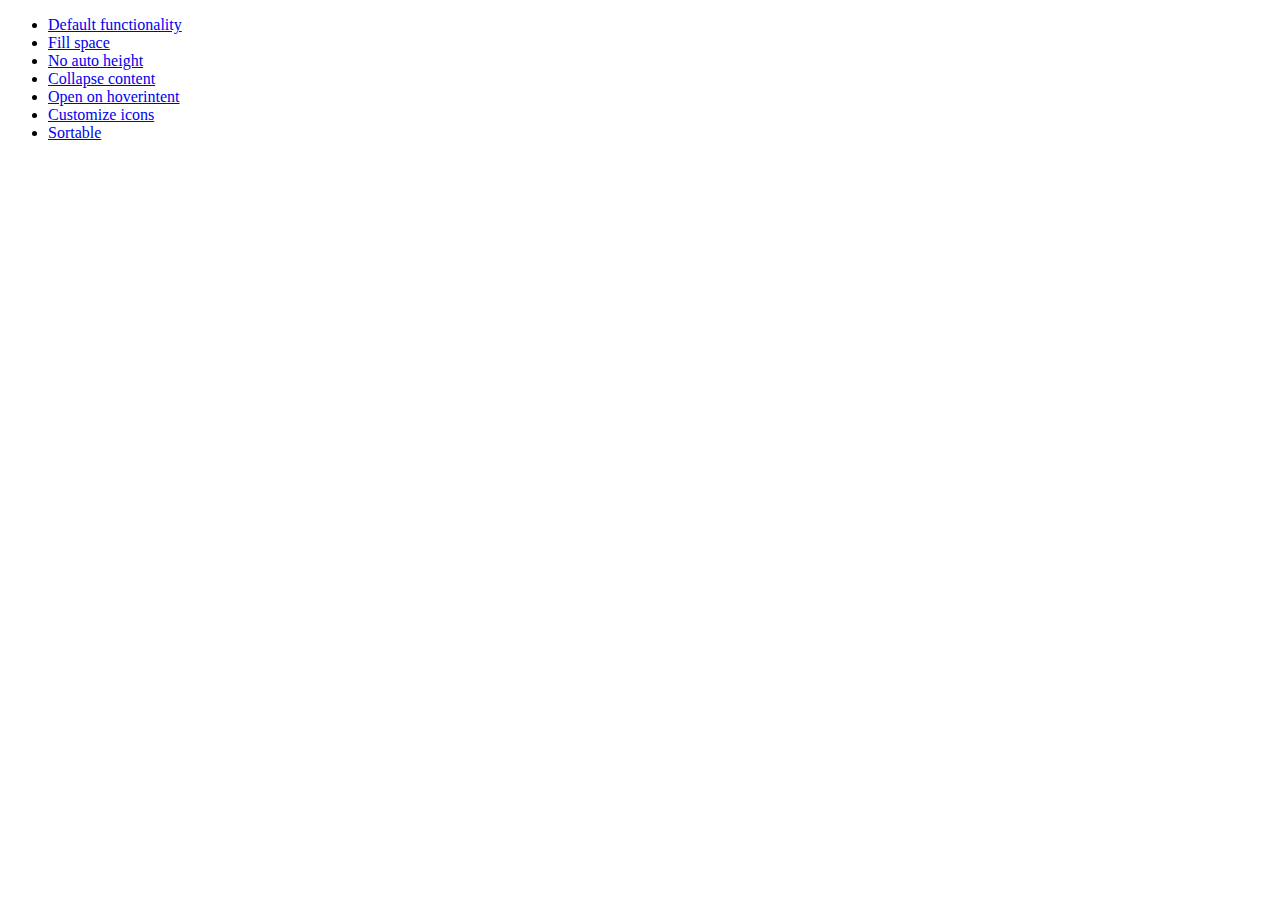
<file: css/ui-lightness/jquery-ui-1.10.1.custom/development-bundle/demos/accordion/index.html>
<!doctype html>
<html lang="en">
<head>
	<meta charset="utf-8">
	<title>jQuery UI Accordion Demos</title>
</head>
<body>

<ul>
	<li><a href="default.html">Default functionality</a></li>
	<li><a href="fillspace.html">Fill space</a></li>
	<li><a href="no-auto-height.html">No auto height</a></li>
	<li><a href="collapsible.html">Collapse content</a></li>
	<li><a href="hoverintent.html">Open on hoverintent</a></li>
	<li><a href="custom-icons.html">Customize icons</a></li>
	<li><a href="sortable.html">Sortable</a></li>
</ul>

</body>
</html>
</file>
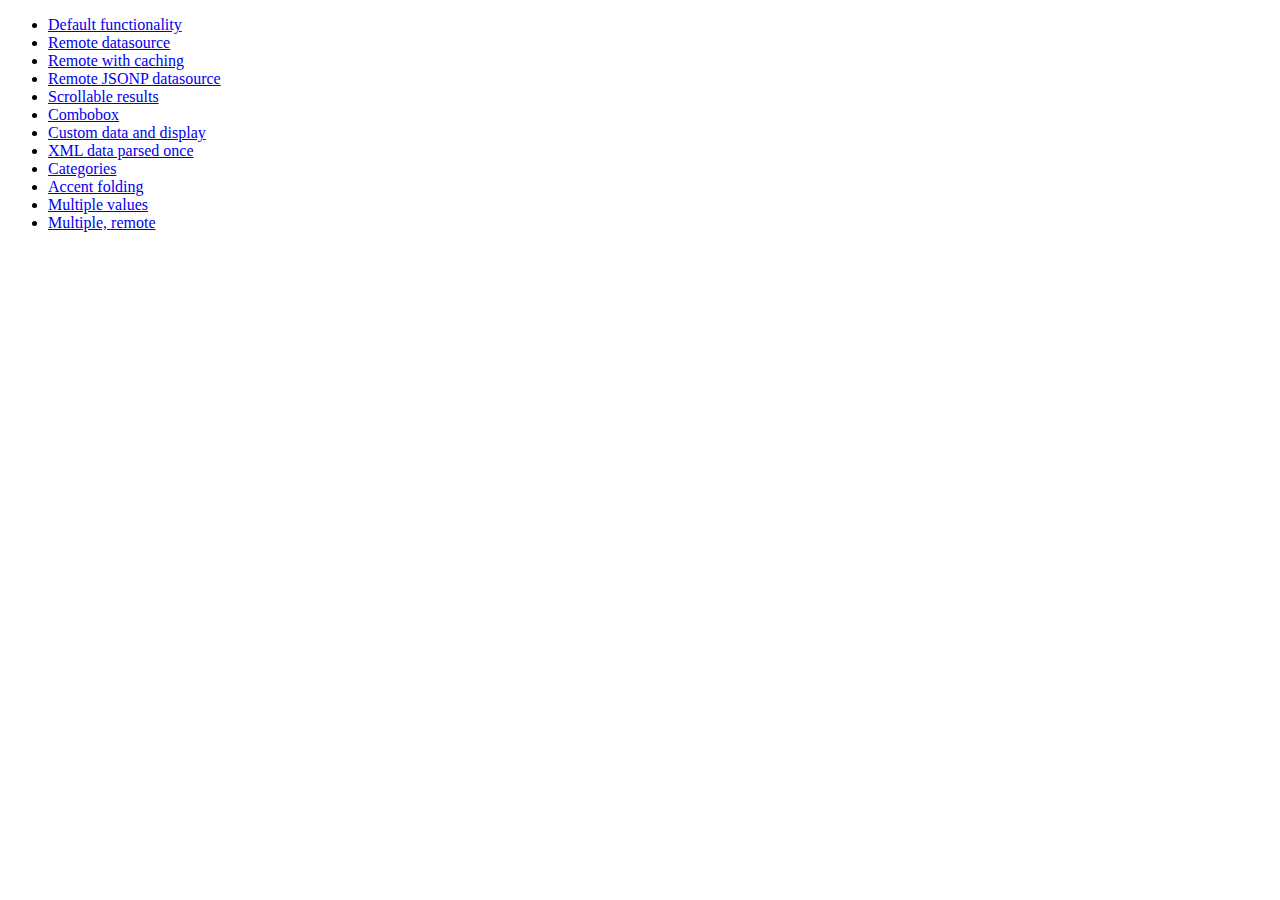
<file: css/ui-lightness/jquery-ui-1.10.1.custom/development-bundle/demos/autocomplete/index.html>
<!doctype html>
<html lang="en">
<head>
	<meta charset="utf-8">
	<title>jQuery UI Autocomplete Demos</title>
</head>
<body>

<ul>
	<li><a href="default.html">Default functionality</a></li>
	<li><a href="remote.html">Remote datasource</a></li>
	<li><a href="remote-with-cache.html">Remote with caching</a></li>
	<li><a href="remote-jsonp.html">Remote JSONP datasource</a></li>
	<li><a href="maxheight.html">Scrollable results</a></li>
	<li><a href="combobox.html">Combobox</a></li>
	<li><a href="custom-data.html">Custom data and display</a></li>
	<li><a href="xml.html">XML data parsed once</a></li>
	<li><a href="categories.html">Categories</a></li>
	<li><a href="folding.html">Accent folding</a></li>
	<li><a href="multiple.html">Multiple values</a></li>
	<li><a href="multiple-remote.html">Multiple, remote</a></li>
</ul>

</body>
</html>
</file>
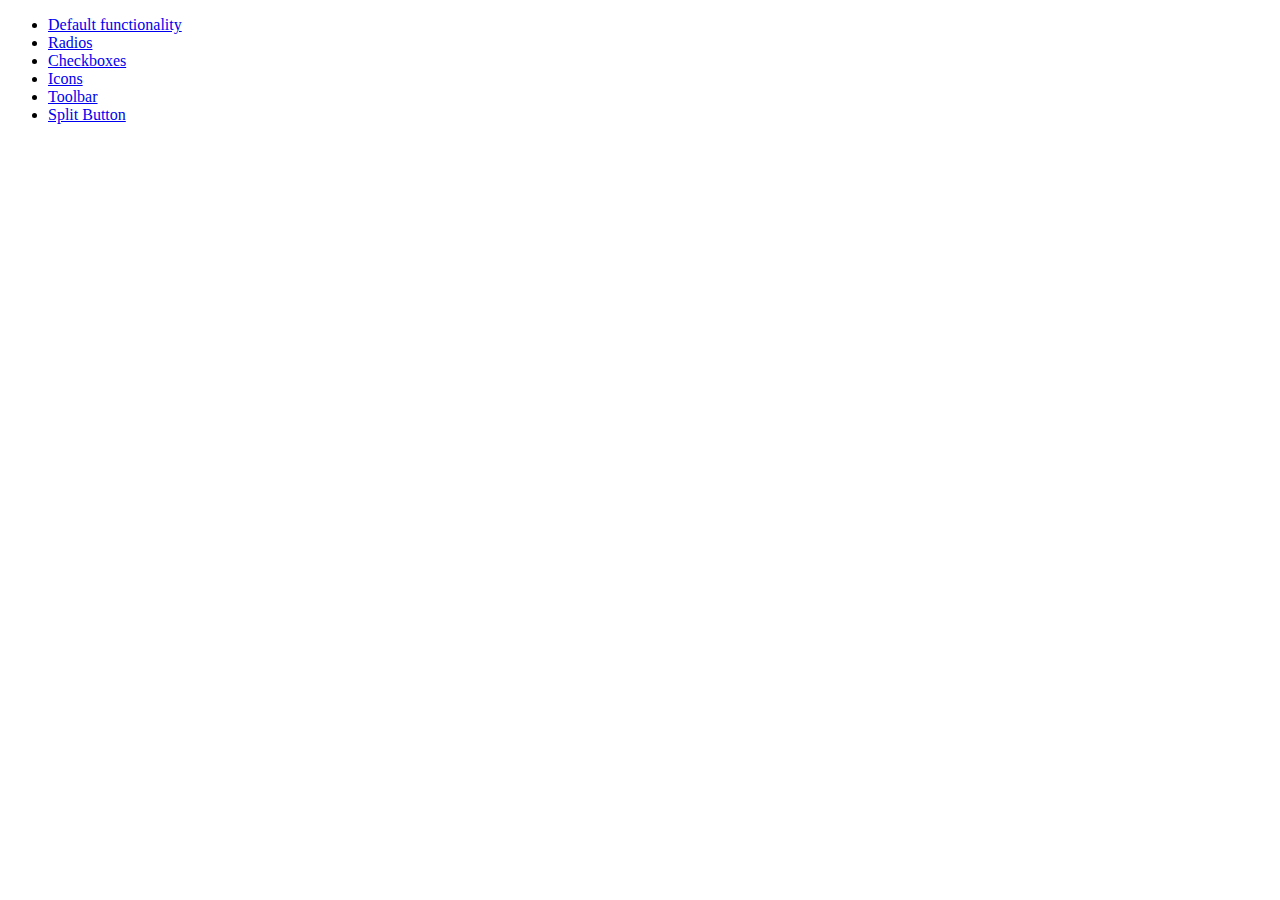
<file: css/ui-lightness/jquery-ui-1.10.1.custom/development-bundle/demos/button/index.html>
<!doctype html>
<html lang="en">
<head>
	<meta charset="utf-8">
	<title>jQuery UI Button Demos</title>
</head>
<body>

<ul>
	<li><a href="default.html">Default functionality</a></li>
	<li><a href="radio.html">Radios</a></li>
	<li><a href="checkbox.html">Checkboxes</a></li>
	<li><a href="icons.html">Icons</a></li>
	<li><a href="toolbar.html">Toolbar</a></li>
	<li><a href="splitbutton.html">Split Button</a></li>
</ul>

</body>
</html>
</file>
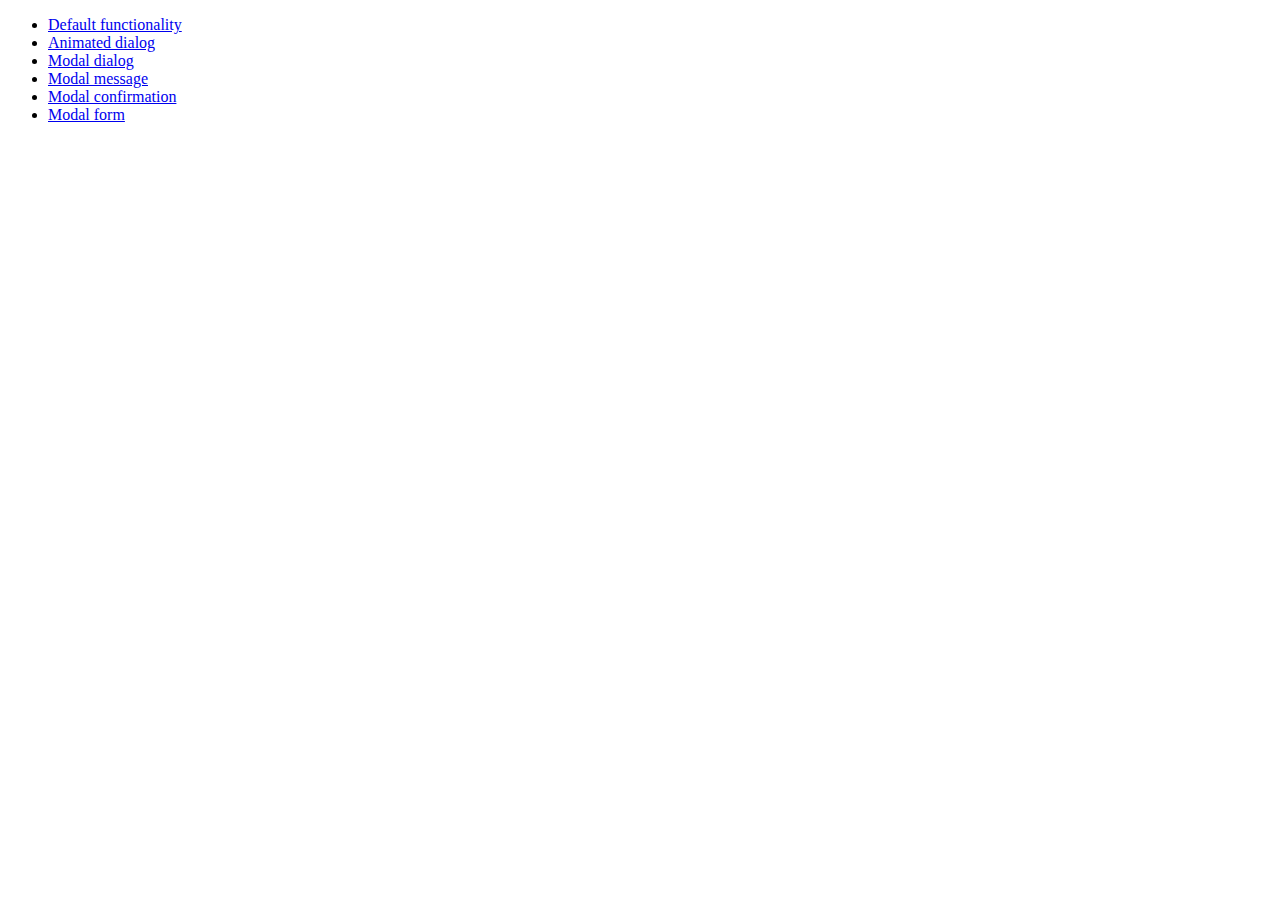
<file: css/ui-lightness/jquery-ui-1.10.1.custom/development-bundle/demos/dialog/index.html>
<!doctype html>
<html lang="en">
<head>
	<meta charset="utf-8">
	<title>jQuery UI Dialog Demos</title>
</head>
<body>

<ul>
	<li><a href="default.html">Default functionality</a></li>
	<li><a href="animated.html">Animated dialog</a></li>
	<li><a href="modal.html">Modal dialog</a></li>
	<li><a href="modal-message.html">Modal message</a></li>
	<li><a href="modal-confirmation.html">Modal confirmation</a></li>
	<li><a href="modal-form.html">Modal form</a></li>
</ul>

</body>
</html>
</file>
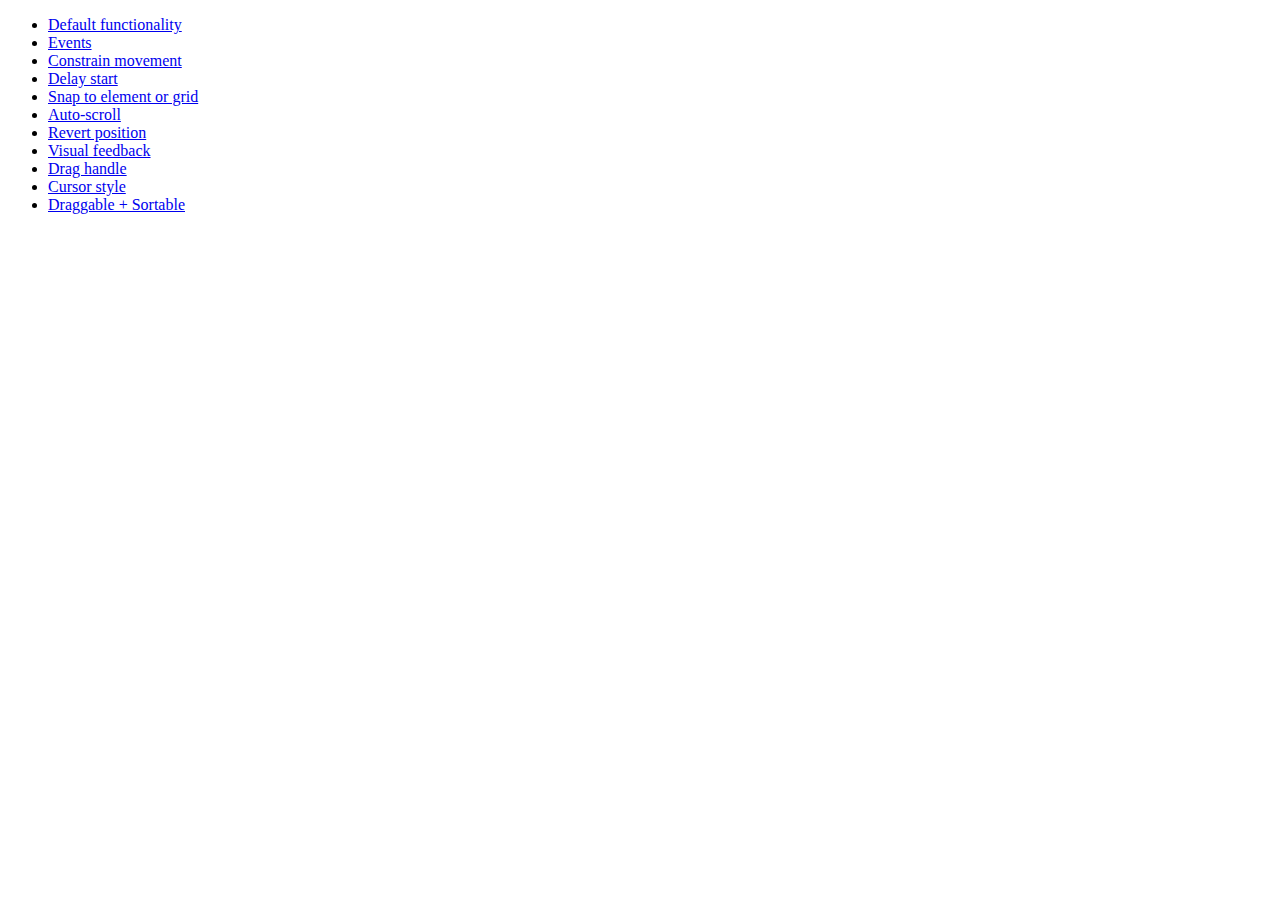
<file: css/ui-lightness/jquery-ui-1.10.1.custom/development-bundle/demos/draggable/index.html>
<!doctype html>
<html lang="en">
<head>
	<meta charset="utf-8">
	<title>jQuery UI Draggable Demos</title>
</head>
<body>

<ul>
	<li><a href="default.html">Default functionality</a></li>
	<li><a href="events.html">Events</a></li>
	<li><a href="constrain-movement.html">Constrain movement</a></li>
	<li><a href="delay-start.html">Delay start</a></li>
	<li><a href="snap-to.html">Snap to element or grid</a></li>
	<li><a href="scroll.html">Auto-scroll</a></li>
	<li><a href="revert.html">Revert position</a></li>
	<li><a href="visual-feedback.html">Visual feedback</a></li>
	<li><a href="handle.html">Drag handle</a></li>
	<li><a href="cursor-style.html">Cursor style</a></li>
	<li><a href="sortable.html">Draggable + Sortable</a></li>
</ul>

</body>
</html>
</file>
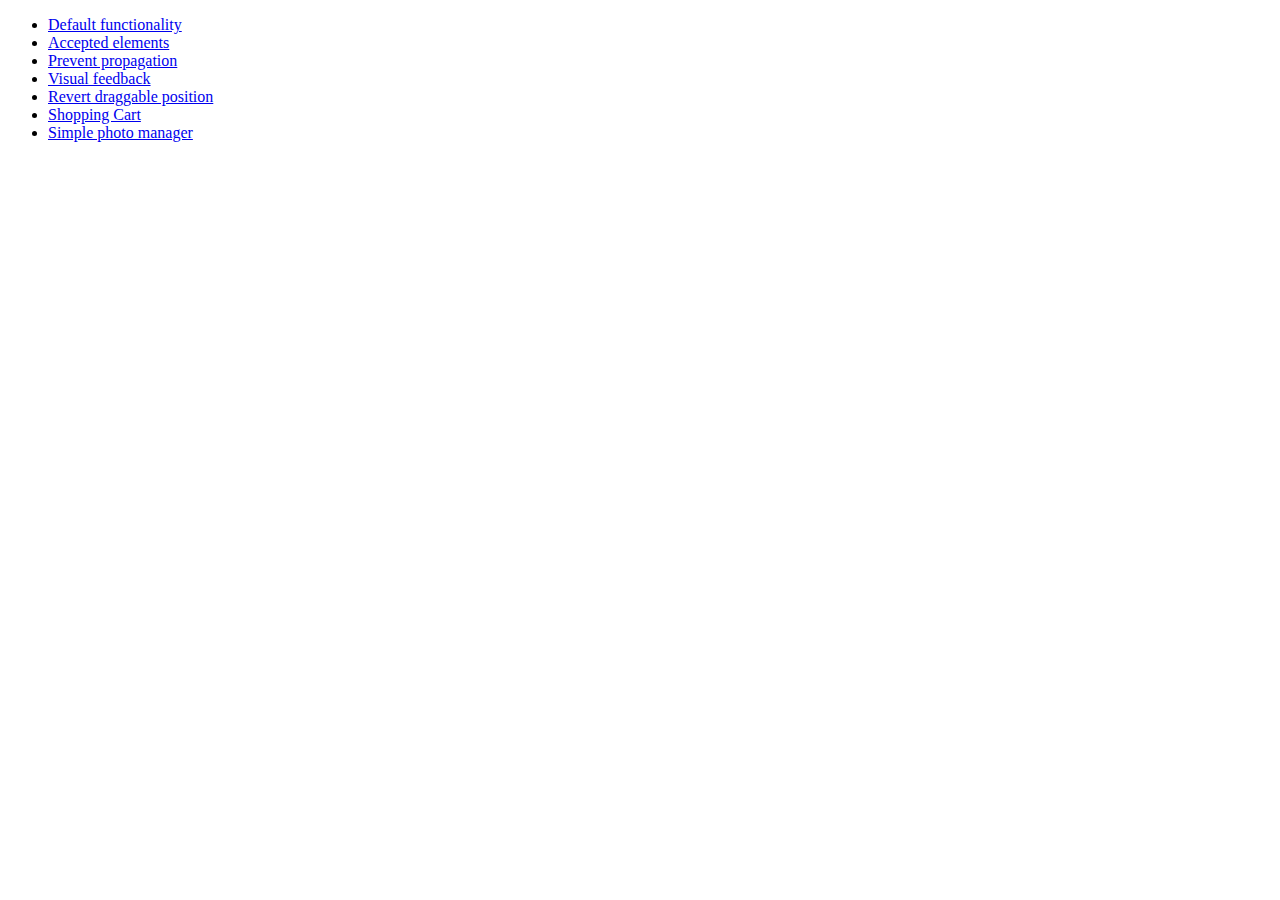
<file: css/ui-lightness/jquery-ui-1.10.1.custom/development-bundle/demos/droppable/index.html>
<!doctype html>
<html lang="en">
<head>
	<meta charset="utf-8">
	<title>jQuery UI Droppable Demos</title>
</head>
<body>

<ul>
	<li><a href="default.html">Default functionality</a></li>
	<li><a href="accepted-elements.html">Accepted elements</a></li>
	<li><a href="propagation.html">Prevent propagation</a></li>
	<li><a href="visual-feedback.html">Visual feedback</a></li>
	<li><a href="revert.html">Revert draggable position</a></li>
	<li><a href="shopping-cart.html">Shopping Cart</a></li>
	<li><a href="photo-manager.html">Simple photo manager</a></li>
</ul>

</body>
</html>
</file>
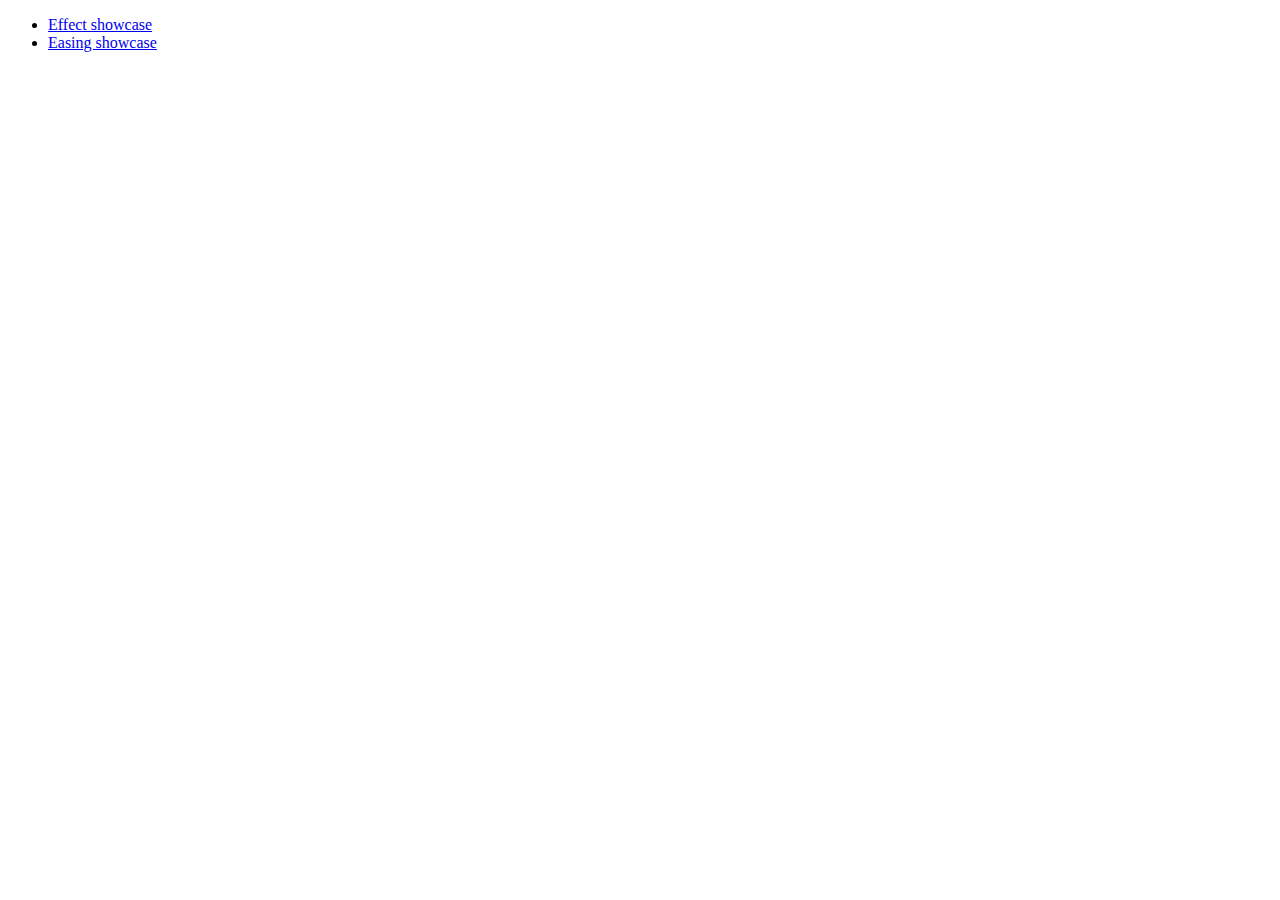
<file: css/ui-lightness/jquery-ui-1.10.1.custom/development-bundle/demos/effect/index.html>
<!doctype html>
<html lang="en">
<head>
	<meta charset="utf-8">
	<title>jQuery UI Effects Demos</title>
</head>
<body>

<ul>
	<li><a href="default.html">Effect showcase</a></li>
	<li><a href="easing.html">Easing showcase</a></li>
</ul>

</body>
</html>
</file>
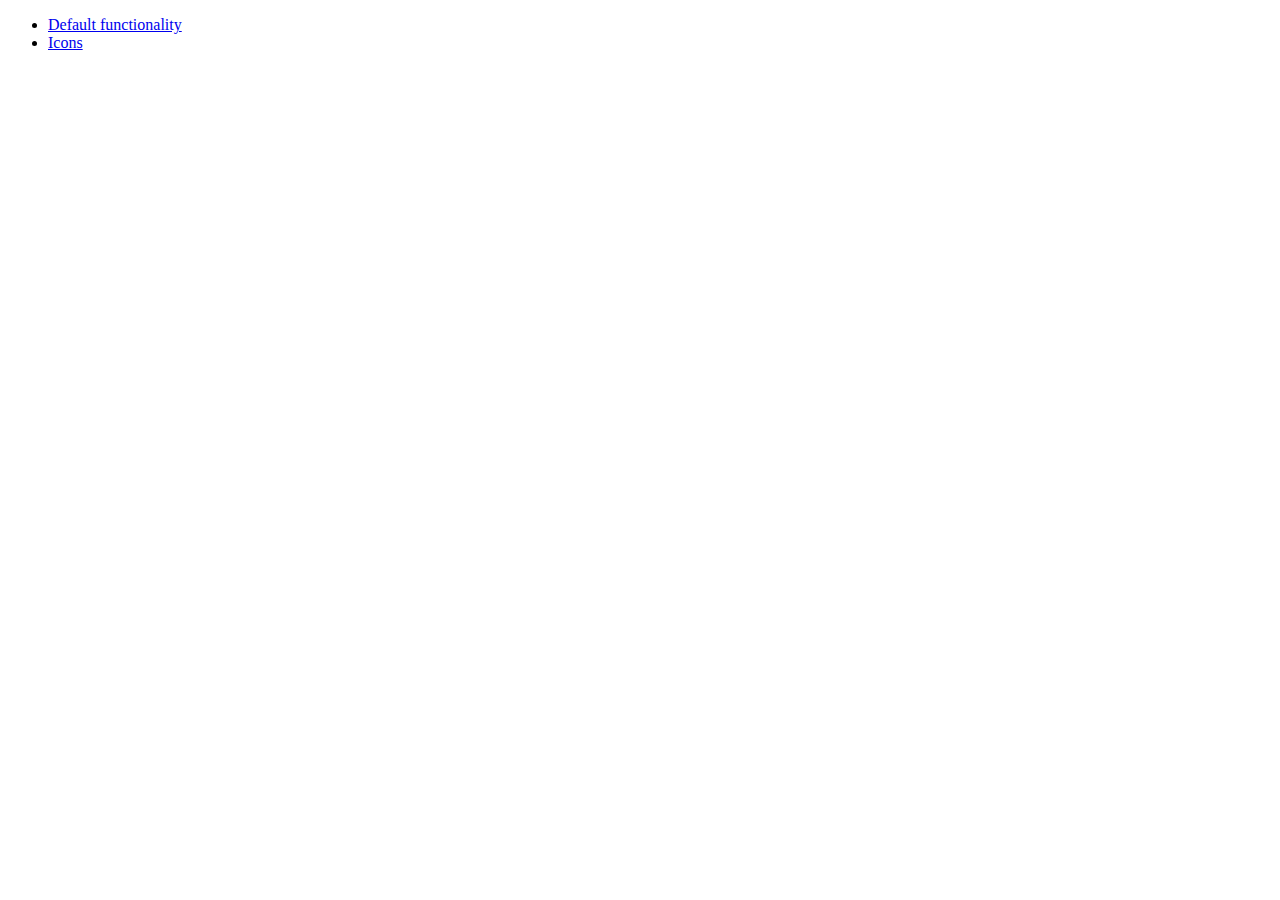
<file: css/ui-lightness/jquery-ui-1.10.1.custom/development-bundle/demos/menu/index.html>
<!doctype html>
<html lang="en">
<head>
	<meta charset="utf-8">
	<title>jQuery UI Menu Demos</title>
</head>
<body>

<ul>
	<li><a href="default.html">Default functionality</a></li>
	<li><a href="icons.html">Icons</a></li>
</ul>

</body>
</html>
</file>
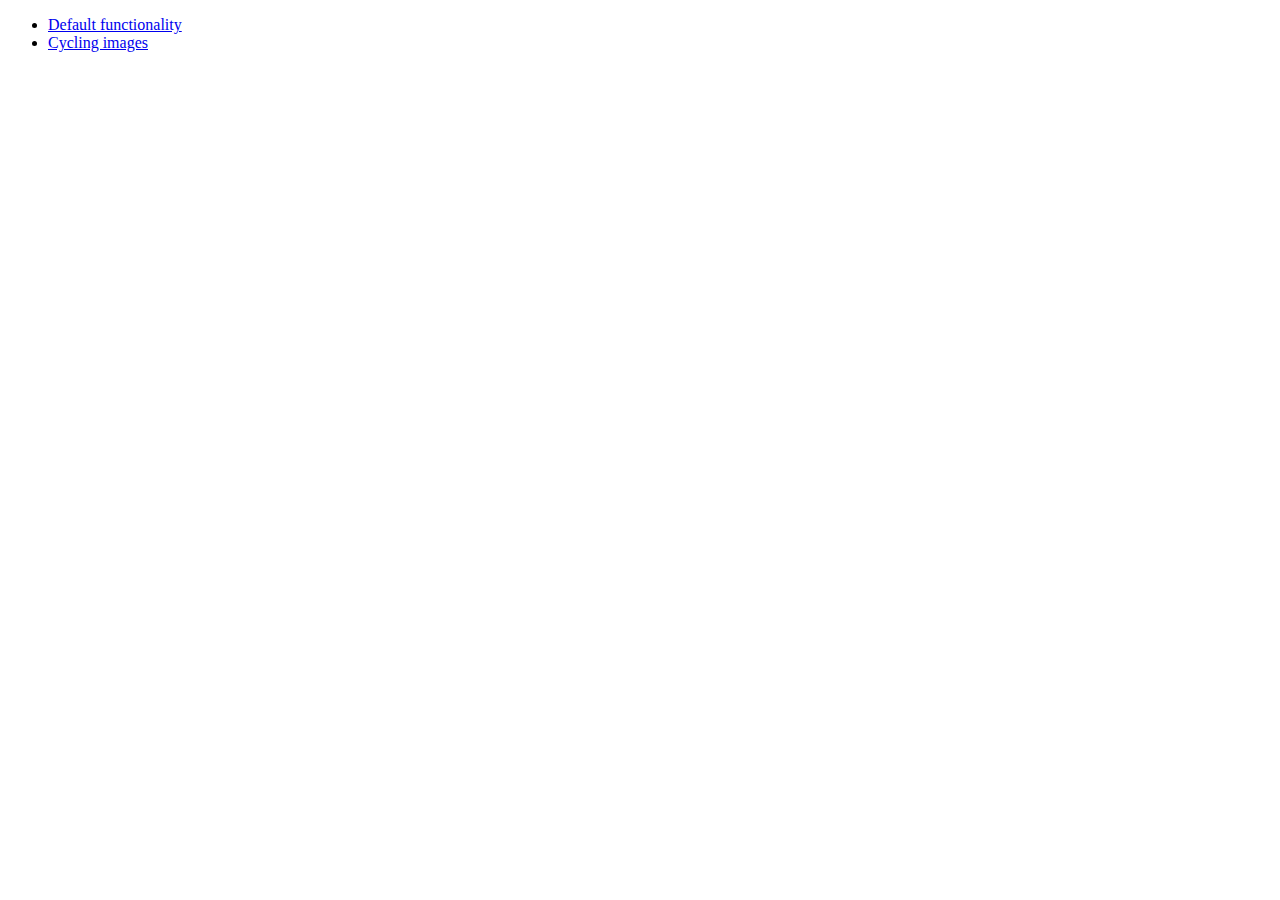
<file: css/ui-lightness/jquery-ui-1.10.1.custom/development-bundle/demos/position/index.html>
<!doctype html>
<html lang="en">
<head>
	<meta charset="utf-8">
	<title>jQuery UI Position Demo</title>
</head>
<body>

<ul>
	<li><a href="default.html">Default functionality</a></li>
	<li><a href="cycler.html">Cycling images</a></li>
</ul>

</body>
</html>
</file>
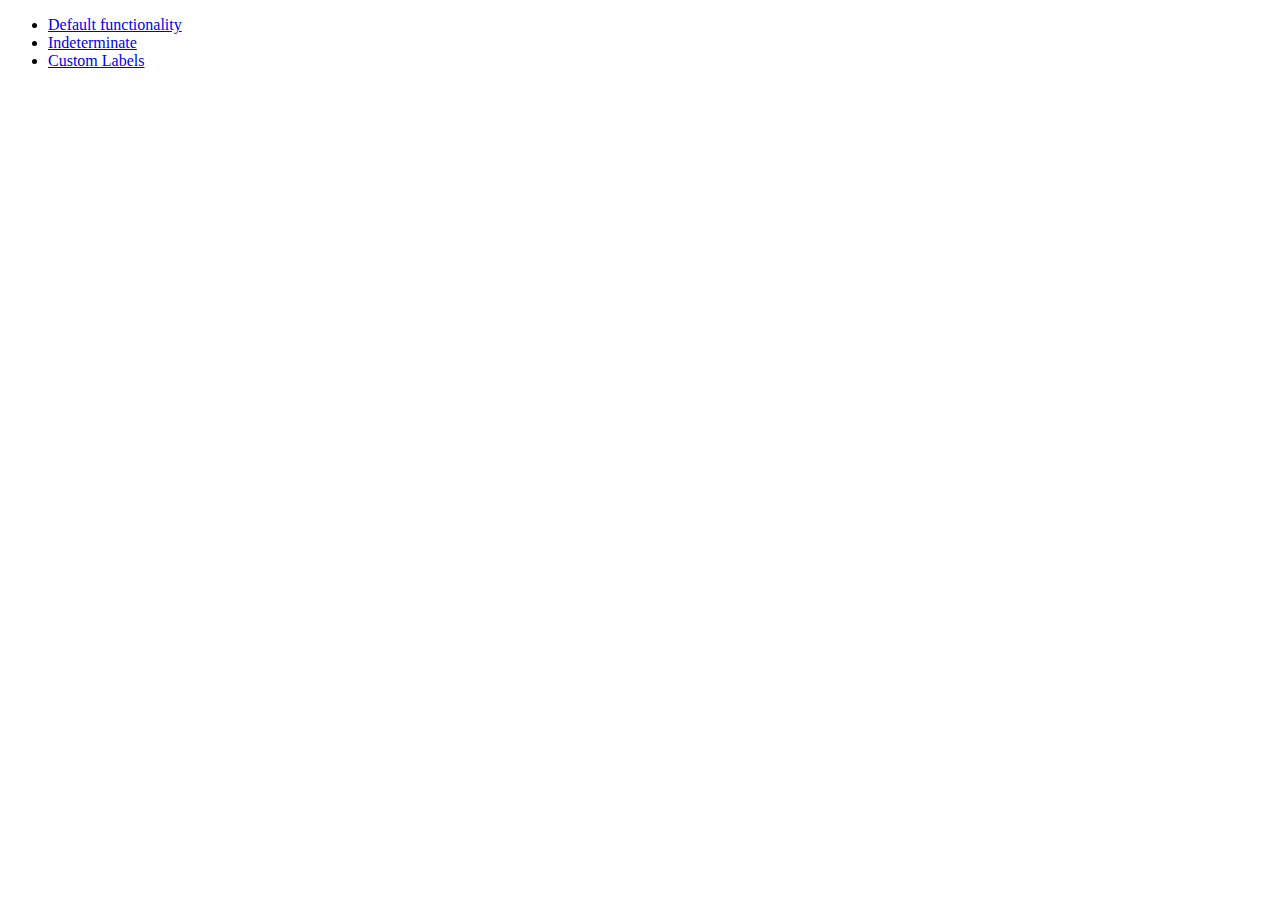
<file: css/ui-lightness/jquery-ui-1.10.1.custom/development-bundle/demos/progressbar/index.html>
<!doctype html>
<html lang="en">
<head>
	<meta charset="utf-8">
	<title>jQuery UI Progressbar Demos</title>
</head>
<body>

<ul>
	<li><a href="default.html">Default functionality</a></li>
	<li><a href="indeterminate.html">Indeterminate</a></li>
	<li><a href="label.html">Custom Labels</a></li>
</ul>

</body>
</html>
</file>
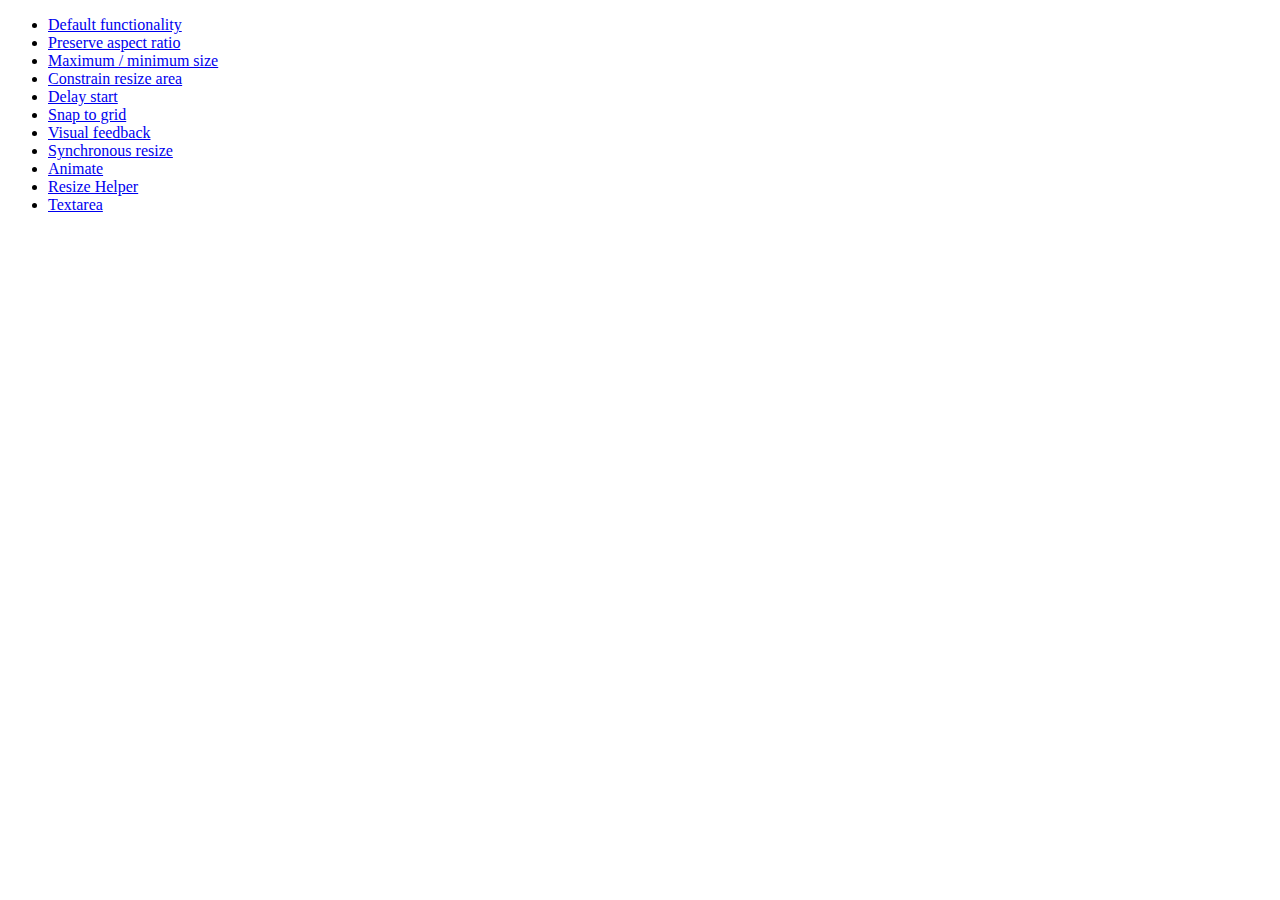
<file: css/ui-lightness/jquery-ui-1.10.1.custom/development-bundle/demos/resizable/index.html>
<!doctype html>
<html lang="en">
<head>
	<meta charset="utf-8">
	<title>jQuery UI Resizable Demos</title>
</head>
<body>

<ul>
	<li><a href="default.html">Default functionality</a></li>
	<li><a href="aspect-ratio.html">Preserve aspect ratio</a></li>
	<li><a href="max-min.html">Maximum / minimum size</a></li>
	<li><a href="constrain-area.html">Constrain resize area</a></li>
	<li><a href="delay-start.html">Delay start</a></li>
	<li><a href="snap-to-grid.html">Snap to grid</a></li>
	<li><a href="visual-feedback.html">Visual feedback</a></li>
	<li><a href="synchronous-resize.html">Synchronous resize</a></li>
	<li><a href="animate.html">Animate</a></li>
	<li><a href="helper.html">Resize Helper</a></li>
	<li><a href="textarea.html">Textarea</a></li>
</ul>

</body>
</html>
</file>
